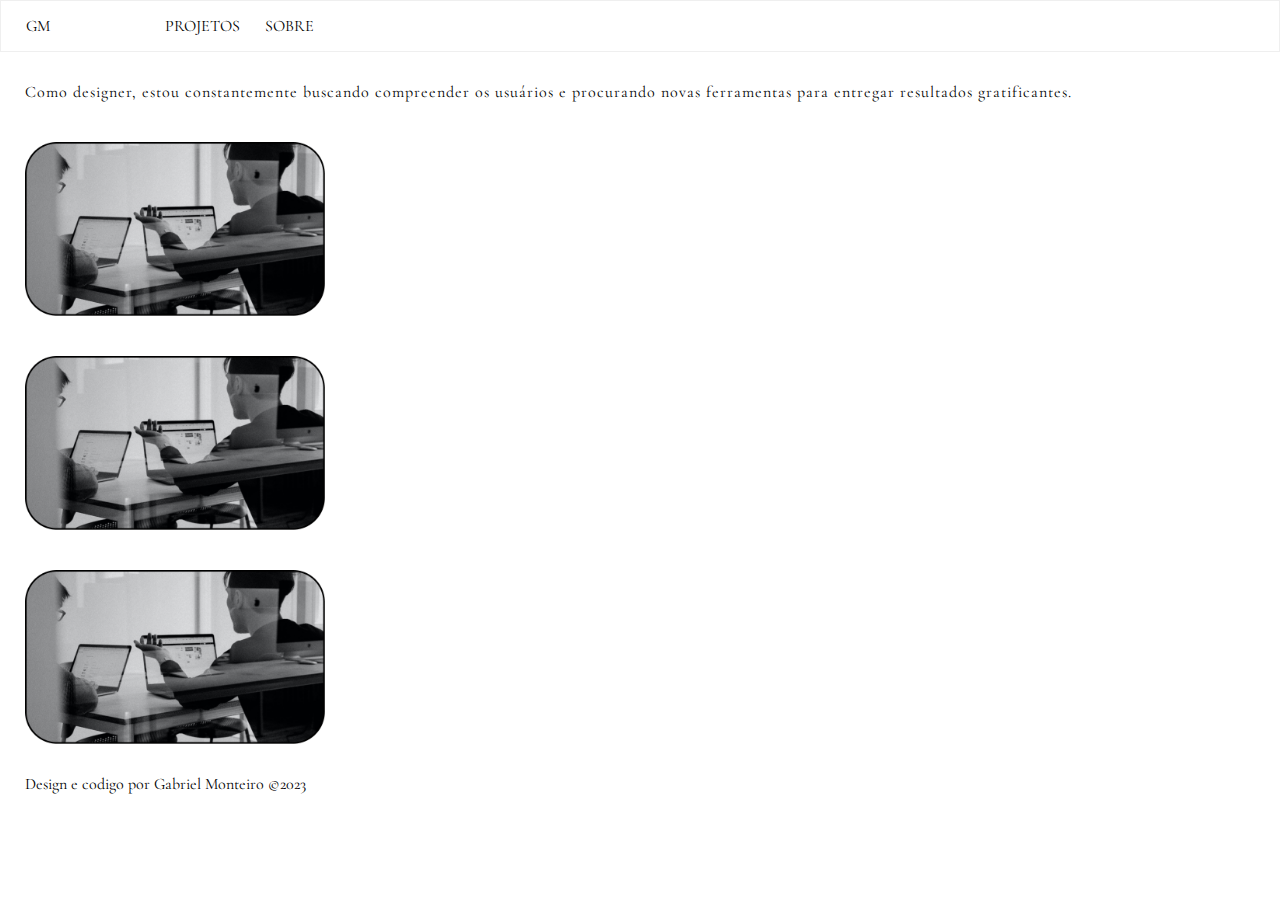
<file: index.html>
<!DOCTYPE html>
<html lang="pt-br">
<head>
    <meta charset="UTF-8">
    <meta name="viewport" content="width=device-width, initial-scale=1.0">
    <title>projetos</title>
    <link rel="stylesheet" href="style.css">
</head>
<body>
    <header>
        <ul>
            <li><a class="center-menu-header" id="logo" href="index.html"> GM</a></li>
            <li ><a class="center-menu-header" id="menu-header" href=""> PROJETOS</a></li>
            <li><a class="center-menu-header" id="menu-header" href="sobre.html"> SOBRE</a></li>
        </ul>
    </header>

    <main>
        <section class="apresentacao">
            <p>
                Como designer, estou constantemente buscando compreender os usuários e procurando novas ferramentas para entregar resultados gratificantes.
            </p>
        </section>

        <section class="cards">
            <div class="container">
                <a href="sobre.html">
                    <img src="/imagens/Rectangle 2.png" class="imagem-link" width="300px" alt="projeto1">
                </a>
            </div>
        </section>

        <section class="cards">
            <div class="container">
                <a href="sobre.html">
                    <img src="/imagens/Rectangle 2.png" class="imagem-link" width="300px" alt="projeto2">
                </a>
            </div>
        </section>

        <section class="cards">
            <div class="container">
                <a href="sobre.html">
                    <img src="/imagens/Rectangle 2.png" class="imagem-link" width="300px" alt="projeto3">
                </a>
            </div>
        </section>
        
    </main>

    <footer>
        <p>Design e codigo por Gabriel Monteiro &copy;2023</p>
    </footer>
</body>
</html>
</file>
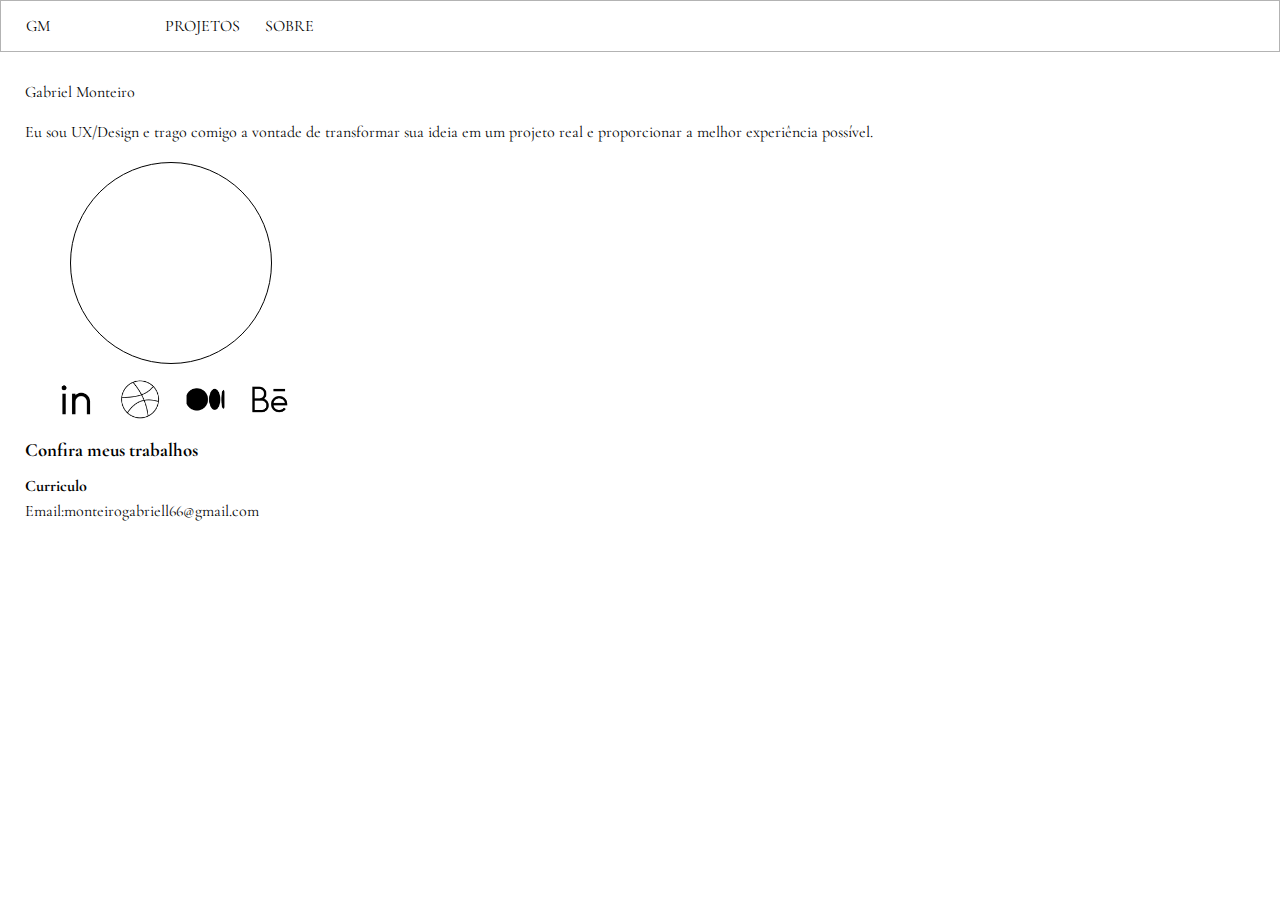
<file: sobre.html>
<!DOCTYPE html>
<html lang="pt-br">
<head>
    <meta charset="UTF-8">
    <meta name="viewport" content="width=device-width, initial-scale=1.0">
    <title>sobre</title>
    <link rel="stylesheet" href="style-sobre.css">
</head>
<body>
    <header>
        <ul>
            <li><a class="center-menu-header" id="logo" href="index.html"> GM</a></li>
            <li ><a class="center-menu-header" id="menu-header" href="index.html"> PROJETOS</a></li>
            <li><a class="center-menu-header" id="menu-header" href="sobre.html"> SOBRE</a></li>
        </ul>
    </header>

    <section id="eu-sou">
        <p class="eu-sou-nome1">Gabriel Monteiro</p>
        <p class="eu-sou-nome">Eu sou UX/Design e trago comigo a vontade de transformar sua ideia em um projeto real e proporcionar a melhor experiência possível.</p>
    </section>
    <section>
        <div class="foto-perfil"></div>
        <div>
            <ul class="icon-site">
                <li><a href="https://www.behance.net/gabrielmonteiro81"><img class="icon-site-sty" src="imagens/ri_linkedin-linelink.png" alt="linkedin"></a></li>
                <li><a href="https://dribbble.com/MONTEIROJSIRG"><img class="icon-site-sty" src="imagens/teenyicons_dribbble-outlinelink.png" alt="dribbble"></a></li>
                <li><a href="https://www.linkedin.com/in/--gabrielmonteiro/"><img class="icon-site-sty" src="imagens/bi_mediumlink.png" alt="medium"></a></li>
                <li><a href="https://medium.com/@monteirogabriell66"><img class="icon-site-sty" src="imagens/teenyicons_behance-outlinelink.png" alt="behance"></a></li>
            </ul>
    </section>
    <h3 class="confira-trabalhos"><p>Confira meus trabalhos</p></h3>
    <h4 class="curriculo-email"><p>Curriculo</p></h4>
    <p class="curriculo-email"> Email:monteirogabriell66@gmail.com</p>
</body>
</html>
</file>
<file: style.css>
@import url('https://fonts.googleapis.com/css2?family=Cormorant+Garamond:wght@700&display=swap');

/*
#AFDAED
#9AF5E9
#40BCD5

*/



*{
    margin: 0;
    padding: 0;
    font-family: 'Cormorant Garamond', serif;
}
/* inicio header*/
header{
    width: auto;
    height: 8%;
    border: 0.5px solid rgba(0, 0, 0, 0.062);
}
ul{
display: flex;
height: 50px;
text-decoration: none;
}
li {
    text-decoration: none;
    margin-top: 15px;
    margin-left: 25px;
    list-style-type: none;

}
.center-menu-header{
    text-decoration: none;
    color: black;
}

#logo{
    margin-right: 90px;
    color: black;
}
/* fim header*/

/*inicio body*/

.apresentacao{
    margin-left: 25px;
    margin-top: 30px;
    margin-right: 30px;
    text-align: left;
    letter-spacing: 1px;
}
.container {
    margin-top: 40px;
    display: flex;
    align-items: center;
    margin-left:25px;
}

.imagem-link {
    display: block; 
    text-decoration: none; 
}

.imagem-link img {
    max-width: 100%; 
}
/*fim body*/
footer{
    background: rgb(255, 255, 255);
    margin-left: 25px;
    padding-top: 30px;
    padding-bottom: 15px;
}
</file>
<file: style-sobre.css>
@import url('https://fonts.googleapis.com/css2?family=Cormorant+Garamond:wght@700&display=swap');

*{
    margin: 0;
    padding: 0;
    font-family: 'Cormorant Garamond', serif;
}
/* inicio header*/
header{
    width: auto;
    height: 8%;
    border: 0.1px solid rgba(37, 37, 37, 0.349);
}
ul{
display: flex;
height: 50px;
text-decoration: none;
}
li {
    text-decoration: none;
    margin-top: 15px;
    margin-left: 25px;
    list-style-type: none;

}
.center-menu-header{
    text-decoration: none;
    color: black;
}

#logo{
    margin-right: 90px;
    color: black;
}
/* fim header*/

/*inicio body*/
#eu-sou{
    margin-top: 30px;
    margin-left: 25px;
}
.eu-sou-nome1{
    margin-bottom: 20px;
}
.eu-sou-nome{
    margin-bottom: 20px;
}
.foto-perfil{
    width: 200px;
    height: 200px;
    border: 1px solid black;
    border-radius: 50%;
    margin-left:70px;
}
.icon-site{
    padding-left: 30px;
}
.icon-site-sty{
    height: 40px;
    width: 40px;
}
.confira-trabalhos{
    margin-left: 25px;
    margin-top: 25px;
    margin-bottom: 15px;
}
.curriculo-email{
    margin-left: 25px;
    margin-bottom: 5px;
}
</file>
